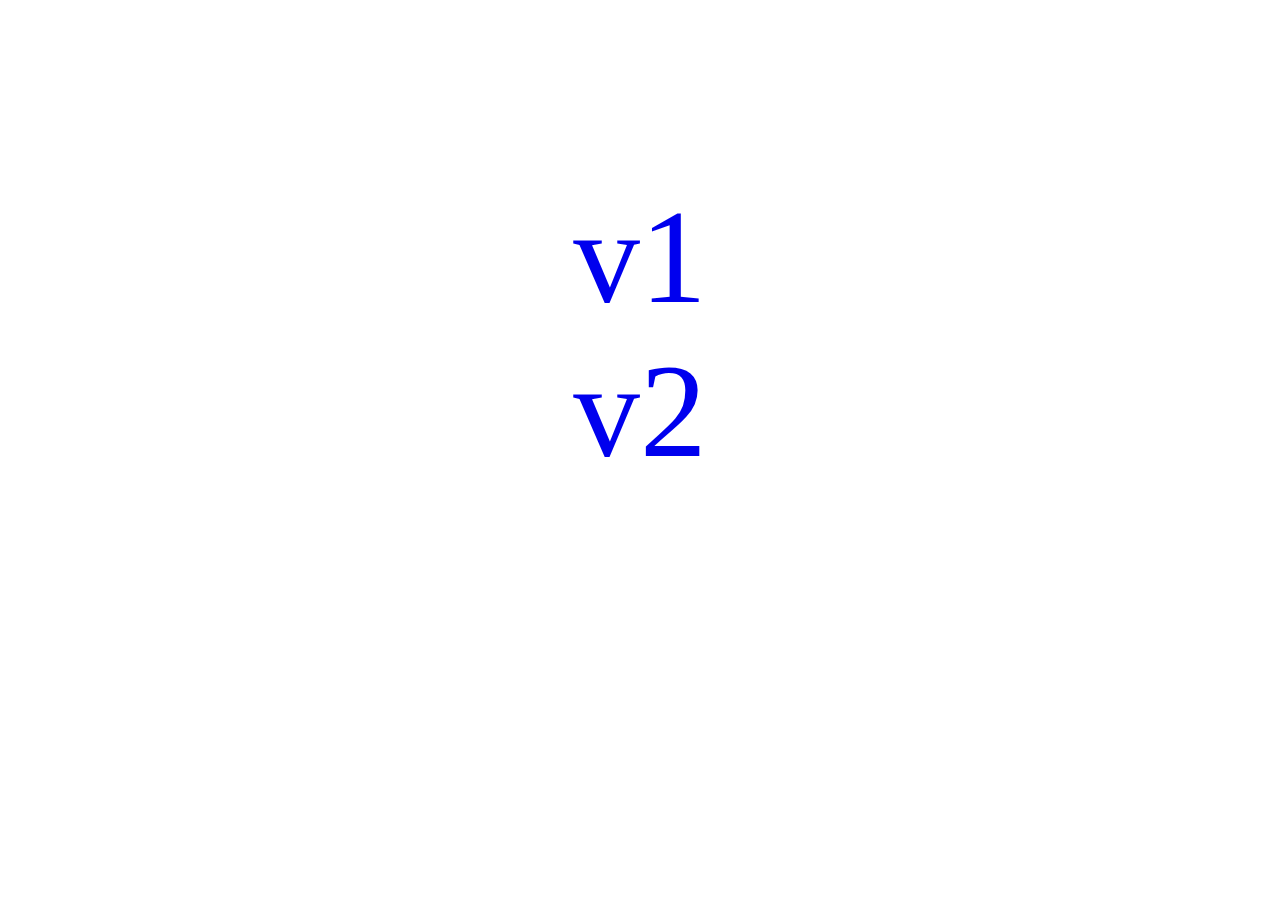
<file: index.html>
<!DOCTYPE html>
<html lang="en">

<head>
    <meta charset="UTF-8">
    <meta name="viewport" content="width=device-width, initial-scale=1.0">
    <meta http-equiv="X-UA-Compatible" content="ie=edge">
    <title>Document</title>
    <style>
        * {
            margin: 0;
            padding: 0;
        }

        body {
            font-size: 100pt;
        }

        a {
            margin: 20px;
            text-decoration: none;
        }

        .container {
            margin: 20vh auto 0;
            text-align: center;
        }
    </style>
</head>

<body>
    <div class="container">
        <a href="v1/index.html">v1</a><br>
        <a href="v2/index.html">v2</a>
    </div>

</body>

</html>
</file>
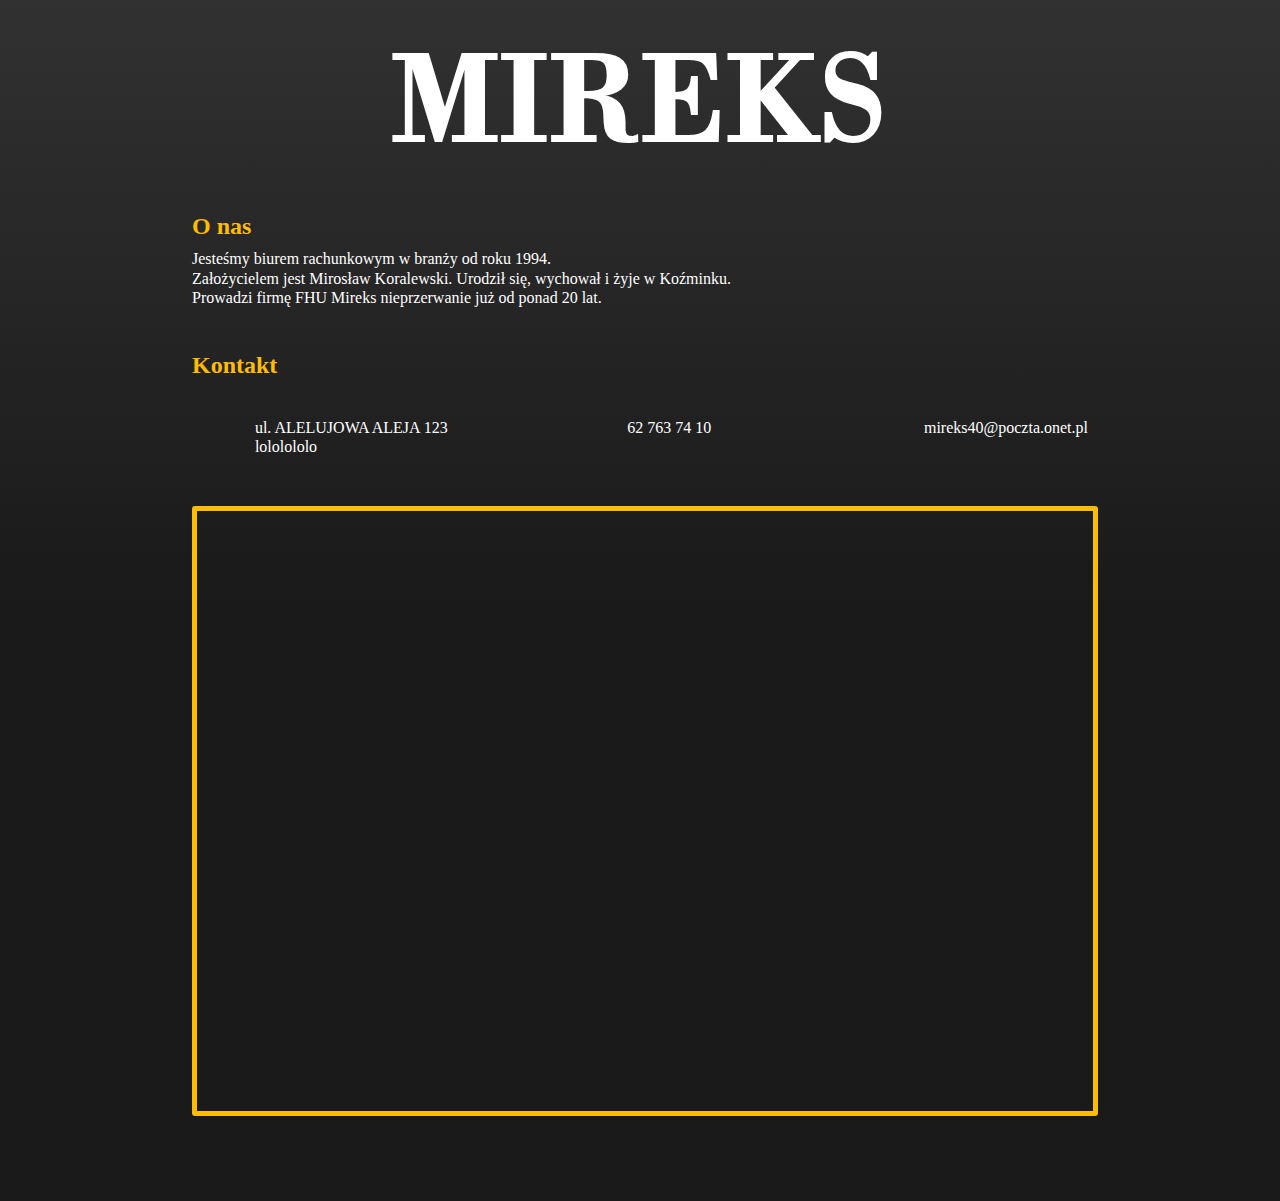
<file: v1/index.html>
<!DOCTYPE html>
<html lang="en">

<head>
    <!-- Global site tag (gtag.js) - Google Analytics -->
    <script async src="https://www.googletagmanager.com/gtag/js?id=UA-125951041-1"></script>
    <script>
        window.dataLayer = window.dataLayer || [];
        function gtag() { dataLayer.push(arguments); }
        gtag('js', new Date());
        gtag('config', 'UA-125951041-1');
    </script>

    <meta charset="UTF-8">
    <meta name="viewport" content="width=device-width, initial-scale=1.0">
    <meta http-equiv="X-UA-Compatible" content="ie=edge">
    <title>Mireks - biuro rachunkowe</title>
    <link rel="stylesheet" type="text/css" href="main.css">
    <link rel="stylesheet" href="https://use.fontawesome.com/releases/v5.3.1/css/all.css" integrity="sha384-mzrmE5qonljUremFsqc01SB46JvROS7bZs3IO2EmfFsd15uHvIt+Y8vEf7N7fWAU"
        crossorigin="anonymous">
    <meta name="description" content="Biuro rachunkowe Mireks.Oficjalna strona internetowa." />
</head>

<body>
    <script>
        function MapaHide(thisElement) {
            thisElement.classList.remove('untransparent');
            thisElement.classList.add('transparent');
            console.log('mapahide')
        }
    </script>
    <main>
        <header>
            <h1 id="naglowek">
                MIREKS
            </h1>
        </header>
        <section id="onas">

            <h2>
                O nas
            </h2>

            <p>Jesteśmy biurem rachunkowym w branży od roku 1994.<br>
                Założycielem jest Mirosław Koralewski. Urodził się, wychował i żyje w Koźminku.<br>
                Prowadzi firmę FHU Mireks nieprzerwanie już od ponad 20 lat.<br></p>
        </section>
        <section id="kontakt">
            <h2>
                Kontakt
            </h2>
            <div class="kontakt">
                <p class="info" id="adres">
                    <i class="fas fa-map-marked-alt fa-3x"></i>
                    ul. ALELUJOWA ALEJA 123<br>
                    lololololo
                </p>

                <p class="info" id="telefon">
                    <i class="fas fa-phone fa-2x"></i> 62 763 74 10
                </p>

                <p class="info" id="email">
                    <i class="far fa-envelope fa-2x"></i> mireks40@poczta.onet.pl
                </p>
            </div>
            <div class="mapa">
                <div class="wrapper">
                    <div class="mapouter">
                        <div class="gmap_canvas">
                            <div id="overlay" class="untransparent" onmouseover="MapaHide(this)">

                            </div>
                            <iframe id="gmap_canvas" src="https://maps.google.com/maps?q=ko%C5%BAminek%20nakwasi%C5%84ska%201&t=&z=15&ie=UTF8&iwloc=&output=embed"
                                width=100% height="560" frameborder="10" scrolling="no" marginheight="0" marginwidth="0"></iframe>
                        </div>
                    </div>
                </div>
            </div>
        </section>

    </main>
</body>

</html>
</file>
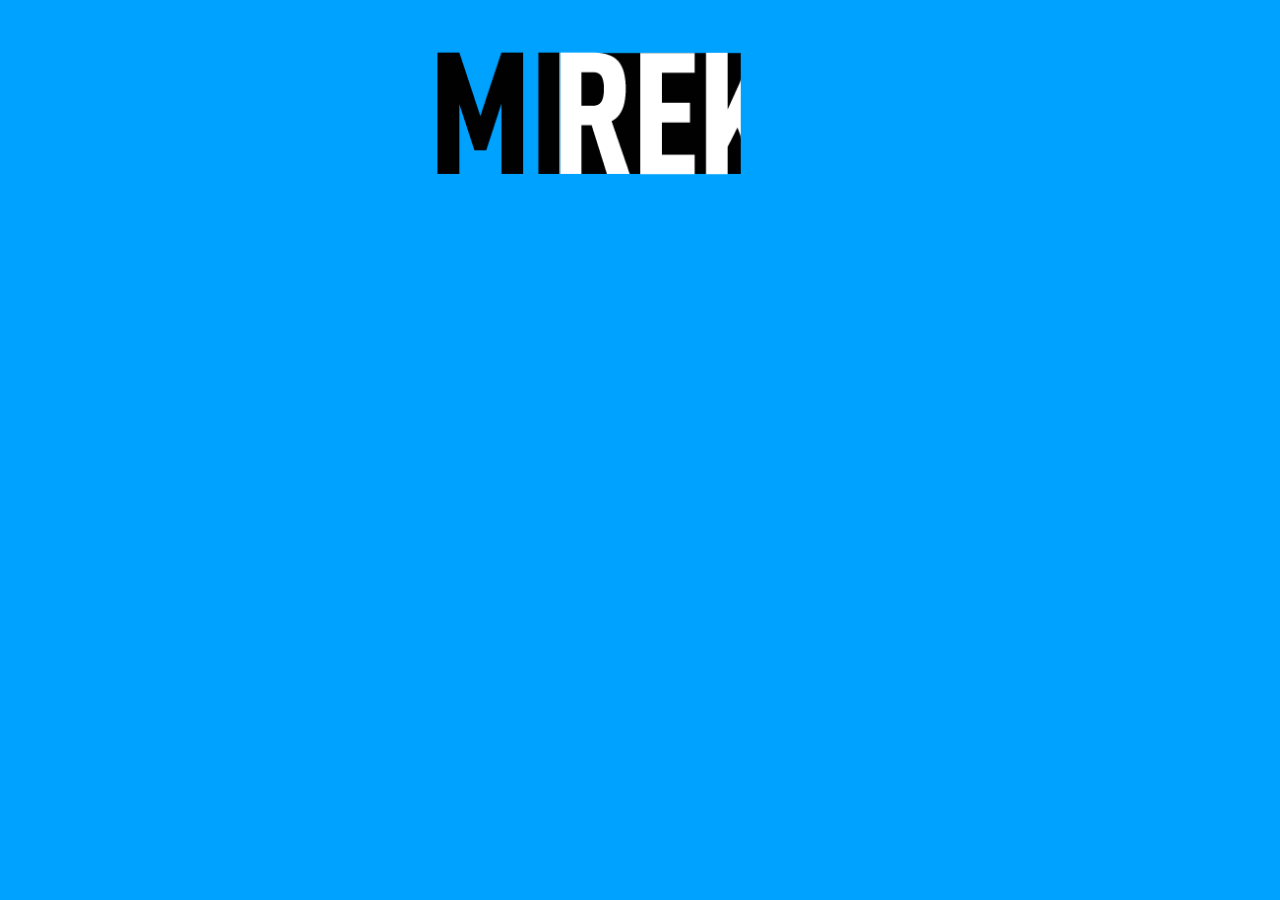
<file: v2/index.html>
<!DOCTYPE html>
<html lang="en">

<head>
    <meta charset="UTF-8">
    <meta name="viewport" content="width=device-width, initial-scale=1.0">
    <meta http-equiv="X-UA-Compatible" content="ie=edge">
    <title>Document</title>
    <link rel="stylesheet" href="index.css">

</head>

<body>
    <div id="bm"></div>
    <main>
        <div id="stuff">
            <iframe id="gmap_canvas" src="https://maps.google.com/maps?q=ko%C5%BAminek%20nakwasi%C5%84ska%201&t=&z=15&ie=UTF8&iwloc=&output=embed"></iframe>
        </div>
    </main> <!-- Scripts -->
    <script src="lottie.js"></script>
    <script src="index.js"></script>

</body>

</html>
</file>
<file: v1/main.css>
* {
  margin: 0;
  padding: 0;
}

@font-face {
  font-family: "Bodoni BT";
  src: url(fonts/BodoniBT.ttf) format("truetype");
}

body {
  font-family: Georgia, Times New Roman, serif;
  background: #1a1a1a; /* Old browsers */
  background: -moz-linear-gradient(
    top,
    #1a1a1a 50%,
    #313131 100%
  ); /* FF3.6-15 */
  background: -webkit-linear-gradient(
    top,
    #1a1a1a 50%,
    #313131 100%
  ); /* Chrome10-25,Safari5.1-6 */
  background: linear-gradient(
    to top,
    #1a1a1a 50%,
    #313131 100%
  ); /* W3C, IE10+, FF16+, Chrome26+, Opera12+, Safari7+ */
  filter: progid:DXImageTransform.Microsoft.gradient( startColorstr='#1a1a1a', endColorstr='#383838',GradientType=0 );
  color: white;
  transition: all 1000ms;
  padding-bottom: 650px;
}
main {
  padding: 0vh 15%;
}
header {
  padding: 2vh 0vh 3vw 0vw;
  margin: auto;
  text-align: center;
}
h2 {
  color: #ffbc00;
}
h1 {
  font-family: Bodoni BT;
  font-size: 10vw;
  transform: translateX(-1000); /* transition: ; */
}
h2 {
  padding-bottom: 1%;
}
p {
  font-size: 1rem;
  line-height: 1.2rem;
}
#est {
  font-size: 0.8rem;
}
#est::after {
  content: "";
  height: 2px;
  margin: auto;
  margin-top: 50px;
  width: 100%;
  display: block;
  background: #ffbc00;
}
section {
  padding-bottom: 5vh;
}
.mapa {
  width: 100%;
  margin-top: 50px;
  border: 200px;
  border-color: #ffbc00;
}
.kontakt {
  margin-top: 30px;
  display: grid;
  grid-template-columns: 1fr 1fr 1fr;
}
.kontakt p {
  display: flex;
  justify-content: center;
}
#email {
  justify-self: right;
}
#telefon {
  margin-left: 3vw;
}
.fas,
.far {
  margin-right: 20px;
}
iframe {
  border: 5px solid #ffbc00;
  border-radius: 0.2rem;
}
/* Google Maps Overlay PLZ WORK */
.mapouter {
  position: relative;
}
#overlay {
  margin-left: 5px;
  margin-top: 5px;
  z-index: 99;
  width: 100%;
  height: 100px;
  mix-blend-mode: color;
}
.untransparent {
  background-color: black;
}
.transparent {
  background-color: rgba(0, 0, 0, 0);
  -webkit-transition: background-color 3s;
  -moz-transition: background-color 3s;
  -o-transition: background-color 3s;
  transition: background-color 3s;
  pointer-events: none;
}
#gmap_canvas,
#overlay {
  width: 100%;
  height: 600px;
  position: absolute;
  top: 0;
  left: 0;
  top: 0;
  bottom: 0;
}
@media screen and (max-width: 900px) {
  #est::after {
    margin-top: 20px;
    margin-bottom: 20px;
  }
  h1 {
    font-size: 20vw;
    margin-top: 20px;
  }
  header {
    padding-bottom: 0px;
  }
  .kontakt {
    grid-template-columns: 1fr;
    grid-template-rows: 1fr 1fr 1fr;
    justify-content: space-around;
  }
  .kontakt p {
    overflow-wrap: break-word;
    margin-top: 25px;
    word-wrap: break-word;
    justify-self: center;
  }
  #email {
    justify-self: center;
  }
  iframe {
    height: 300px;
  }
  #gmap_canvas,
  #overlay {
    width: 100%;
    height: 300px;
  }
  body {
    padding-bottom: 300px;
  }
}
</file>
<file: v2/index.css>
*{padding:0;margin:0}body{background-color:#00a2ff}#bm{margin:0 auto;padding:0 10vw;max-width:410px;max-height:217px}main{margin:0 10vw}@-webkit-keyframes stuffRollDown{from{height:0px}to{height:500px}}@keyframes stuffRollDown{from{height:0px}to{height:500px}}@-webkit-keyframes fadeIn{from{visibility:hidden}to{visibility:visible}}@keyframes fadeIn{from{visibility:hidden}to{visibility:visible}}#stuff{height:0px;-webkit-animation-name:stuffRollDown;animation-name:stuffRollDown;-webkit-animation-delay:1s;animation-delay:1s;-webkit-animation-duration:3s;animation-duration:3s;-webkit-animation-timing-function:ease-in-out;animation-timing-function:ease-in-out;-webkit-animation-fill-mode:forwards;animation-fill-mode:forwards;overflow:hidden}#stuff iframe{width:100%;height:100%}
/*# sourceMappingURL=index.css.map */
</file>
